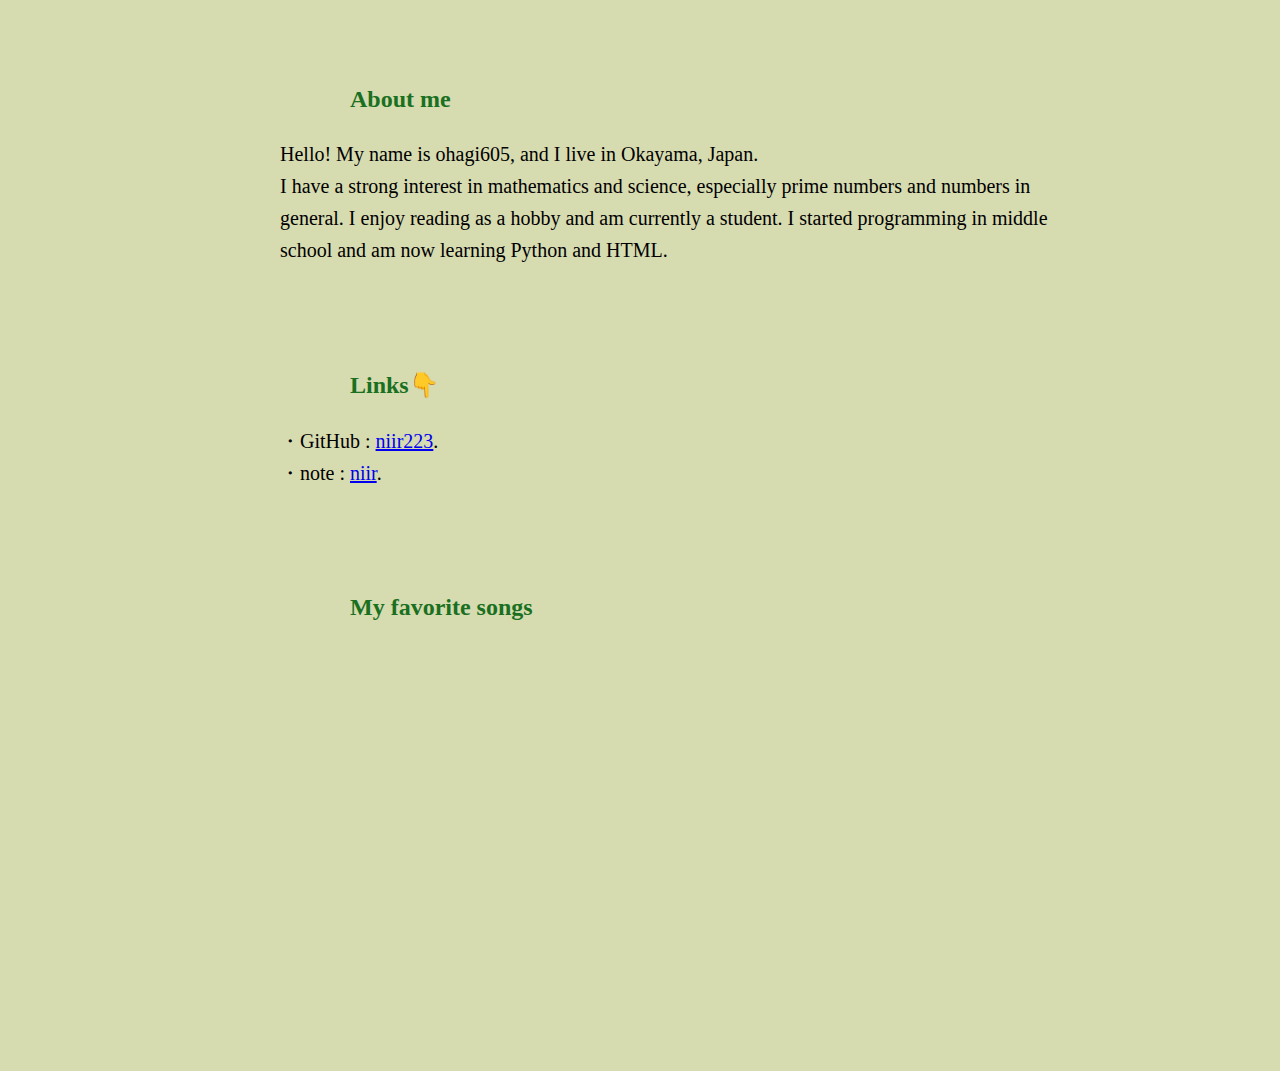
<file: index.html>
<html lang="ja">

  <head>
    <meta name="viewport" content="width=device-width, initial-scale=1.0">
    <title>About me</title>
    <meta charset="UTF-8">
    <link rel="stylesheet" href="styles.css">

  <body>
    <h2>About me</h2>
    <p>Hello! My name is ohagi605, and I live in Okayama, Japan. </p>
    <p>I have a strong interest in mathematics and science, especially prime numbers and numbers in general. I enjoy reading as a hobby and am currently a student. I started programming in middle school and am now learning Python and HTML.</p>
    <h2>Links👇</h2>
    <p>・GitHub : <a href="https://github.com/ohagi605" target="_blank">niir223</a>.</p>
    <p>・note : <a href="https://note.com/niir_223" target="_blank">niir</a>.<p>
      <h2>My favorite songs</h2>
    <p><iframe style="border-radius:12px" src="https://open.spotify.com/embed/track/2vWmcINUtP3T7uPxdlWuHs?utm_source=generator" width="600" height="152" frameBorder="0" allowfullscreen="" allow="autoplay; clipboard-write; encrypted-media; fullscreen; picture-in-picture" loading="lazy"></iframe></p>
    <p><iframe class="tn" style="border-radius:12px" src="https://open.spotify.com/embed/track/19GqnCuVdOlSPHp6rHdYR2?utm_source=generator" width="600" height="152" frameBorder="0" allowfullscreen="" allow="autoplay; clipboard-write; encrypted-media; fullscreen; picture-in-picture" loading="lazy"></iframe></p>
  </body>

</html>
</file>
<file: styles.css>
body {
  background-color: rgba(158, 168, 64, 0.411);
  color: white;
  font-family: 'Amatic SC', cursive;
  margin: 0;
  padding: 0;
  line-height: 1.6;
}



h2 {
  color: #1a7021;
  padding-top: 80;
  padding-left: 350;
}

p {
  color: black;
  max-width: 800px;
  margin: 0 auto;
  padding-left:80 ;
  font-size: 20;
}

.tn{
  padding-top: 20;
  padding-bottom: 100;
}
</file>
